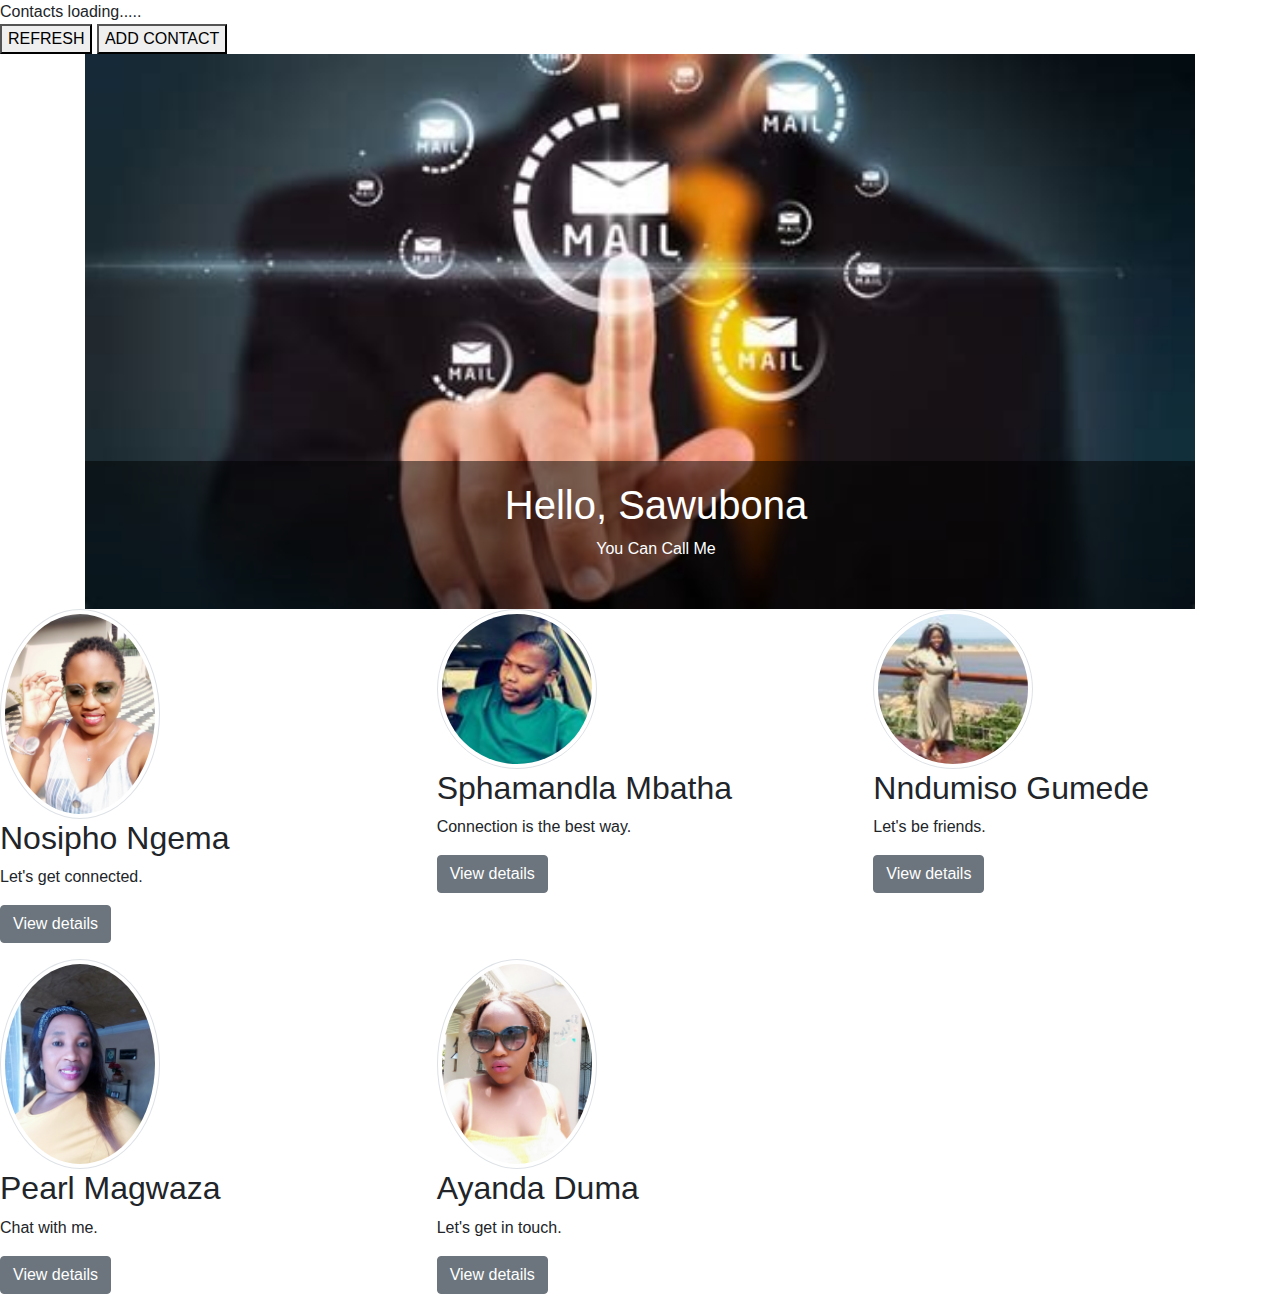
<file: index.html>
<html>
    <head>
       <meta charset="UTF-8">
       <meta name="viewport" content="width=device-width, initial-scale=1, shrink-to-fit=no">
       <title>Contact Book Plus</title>
       <link rel="stylesheet" href="css/bootstrap.min.css">
       <link rel="stylesheet" href="css/custom.css">
    </head>
    <body onload="fetchContacts()">
        <div id="carouselImg" class="carousel slide carouselImg" data-ride="carousel">
        <ol class="carousel-indicators">
            <li data-target="#carouselImg" data-slide-to="0"></li>
            <li data-target="#carouselImg" data-slide-to="1"></li>
            
        </ol>
        <div id="table">Contacts loading.....</div>
        <button id="refresh" type="button">REFRESH</button>
        <button id="addContact" type="button">ADD CONTACT</button>
            
        <div class="container team">
            <div class="carousel-inner">
            <div class="carousel-item active">
                <img src="images/th.jpg" class="d-block w-100" />
                <div class="carousel-caption">
                    <h1>Hello, Sawubona</h1>
                    <p>You Can Call Me</p>
                </div>
            </div>
            </div>
            <div class="carousel-item">
                <img src="images/th.jpg" class="d-block w-100" />
                <div class="carousel-caption">
                    <h1>Message box</h1>
                    <p>How Are You</p>
                </div>
            </div>
            </div>
            <div class="row">
                <div class="col-lg-4"> 
                    <img src="images/nocy.jpg" class="img-thumbnail rounded-circle" width="160"/>
                    <h2>Nosipho Ngema</h2>
                    <p>Let's get connected.</p>
                    <p><a href="#" class="btn btn-secondary" role="button">View details</a></p>
                </div>
                <div class="col-lg-4"> 
                    <img src="images/spha.jpg" class="img-thumbnail rounded-circle" width="160"/>
                    <h2>Sphamandla Mbatha</h2>
                    <p>Connection is the best way.</p>
                    <p><a href="#" class="btn btn-secondary" role="button">View details</a></p>
                </div>
                <div class="col-lg-4"> 
                    <img src="images/ndu.jpg" class="img-thumbnail rounded-circle" width="160"/>
                    <h2>Nndumiso Gumede</h2>
                    <p>Let's be friends.</p>
                    <p><a href="#" class="btn btn-secondary" role="button">View details</a></p>
                </div>
                <div class="col-lg-4"> 
                    <img src="images/pearl.jpg" class="img-thumbnail rounded-circle" width="160"/>
                    <h2>Pearl Magwaza</h2>
                    <p>Chat with me.</p>
                    <p><a href="#" class="btn btn-secondary" role="button">View details</a></p>
                </div>
                <div class="col-lg-4"> 
                    <img src="images/ayanda.jpg" class="img-thumbnail rounded-circle" width="160"/>
                    <h2>Ayanda Duma</h2>
                    <p>Let's get in touch.</p>
                    <p><a href="#" class="btn btn-secondary" role="button">View details</a></p>
                </div>
                </div>
        
        <script src="config.js"></script>
        <script>
            document.getElementById("refresh").addEventListener('click' , fetchContacts);
            document.getElementById("addContact").addEventListener('click' , addContact);
            
            function fetchContacts(){
                fetch(rootPath + "controller/get-contacts/")
                .then (function(response){
                    return response.json();
                })
                .then (function(data){
                    //displayOutput(data);
                   console.log(data);
                })
            }
            function displayOutput(data){
                output = "<table>";
                
                for(a in data){
                    output += `
                        <tr onclick="editContact(${data[a].id})">
                            <td><img src="${rootPath}controller/uploads/${data[a].avatar}"width="40"</td>
                            <td><h5>${data[a].firstname}</h5></td>
                            <td><h5>${data[a].lastname}</h5></td>
                 </tr>

                `
                }
                output += "</table>";
                document.getElementById("table").innerHTML = output;
            }
            function addContact(){
                window.open("add-contact.html" , "_self");
            }
            function editContact(id){
               window.open("edit-contact.html?id=" + id, "_self"); 
            }
        </script>
    </body>
</html>
</file>
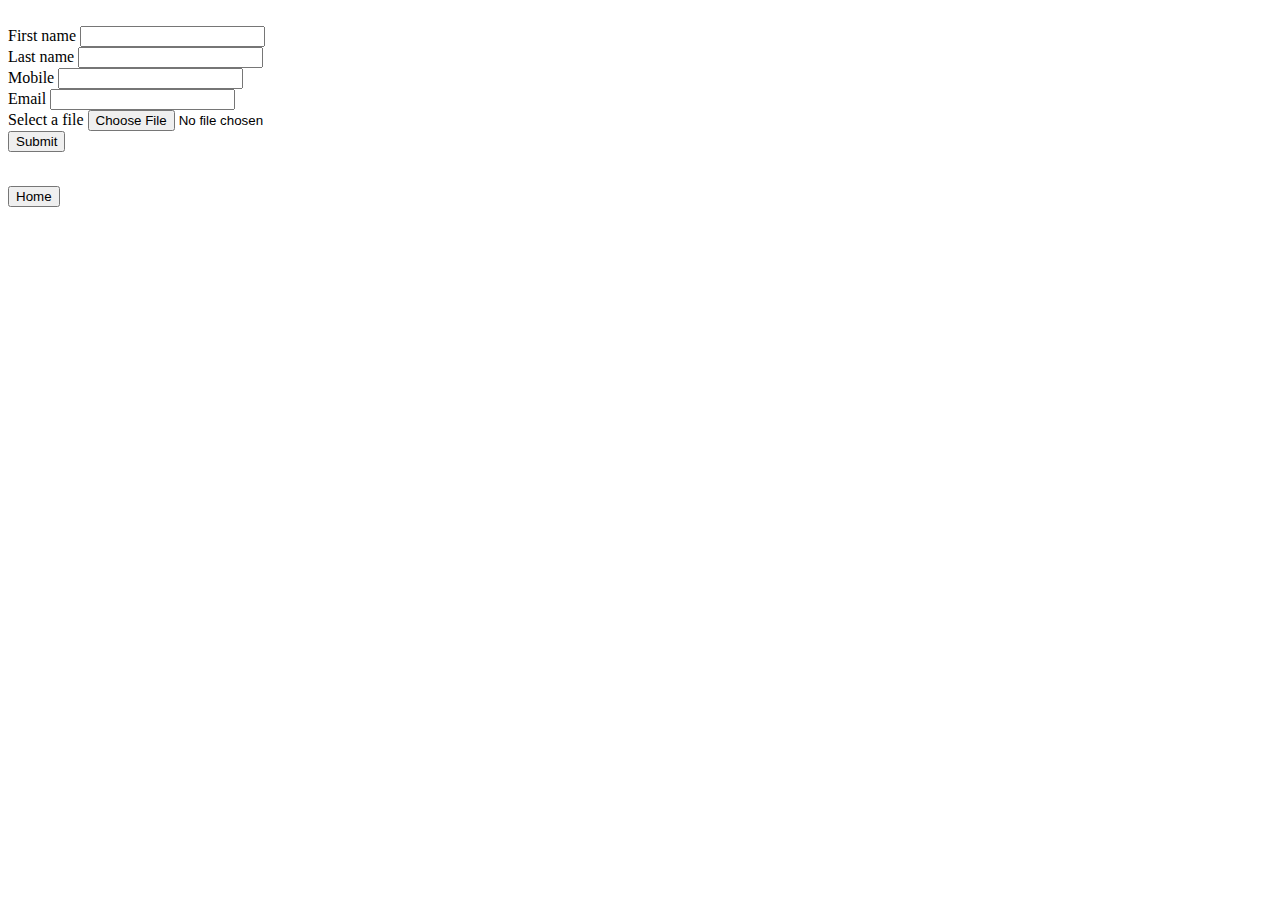
<file: add-contact.html>
<html>
<head>
    <meta charset="UTF-8">
    <title>Contact Book Plus</title>
    </head>
    <body>
    <br/>
        <form id="editForm">
            <label for="firstname">First name</label>
            <input type="text" name="firstname" id="firstname"><br/>
            <label for="lastname">Last name</label>
            <input type="text" name="lastname" id="lastname"><br/>
            <label for="mobile">Mobile</label>
            <input type="text" name="mobile" id="mobile"><br/>
            <label for="email">Email</label>
            <input type="text" name="email" id="email"><br/>
            <label for="avatar">Select a file</label>
            <input type="file" name="avatar" id="avatar"><br/>
            <button type="submit" id="submitForm">Submit</button>
            </form>
        <br/>
        <button id="homeLink" type="button">Home</button>
        
        <script src="config.js"></script>
        <script>
            
            document.getElementById("submitForm").addEventListener('click', submitForm);
            document.getElementById("homeLink").addEventListener('click' , homeLink);
            
        function submitForm(e){
            e.preventDefault();
            
            const form = new FormData(document.querySelector('#editForm'));
            form.append('apiKey' , apiKey);
            
            fetch(rootPath + 'controller/insert-contact/', {
                method: 'POST',
                headers: {'Accept': 'application/json, *.*'},
                body: form
            })
            .then (function(response){
                return response.text();
            })
            .then(function(data){
                if(data == "1"){
                    alert("contact added.");
                    homeLink();
                }else{
                    alert(data);
                    homeLink();
                }
            })
        }
            function homeLink(){
                window.open("index.html", "_self");
                
            }
        </script>
    </body> 
</html>
</file>
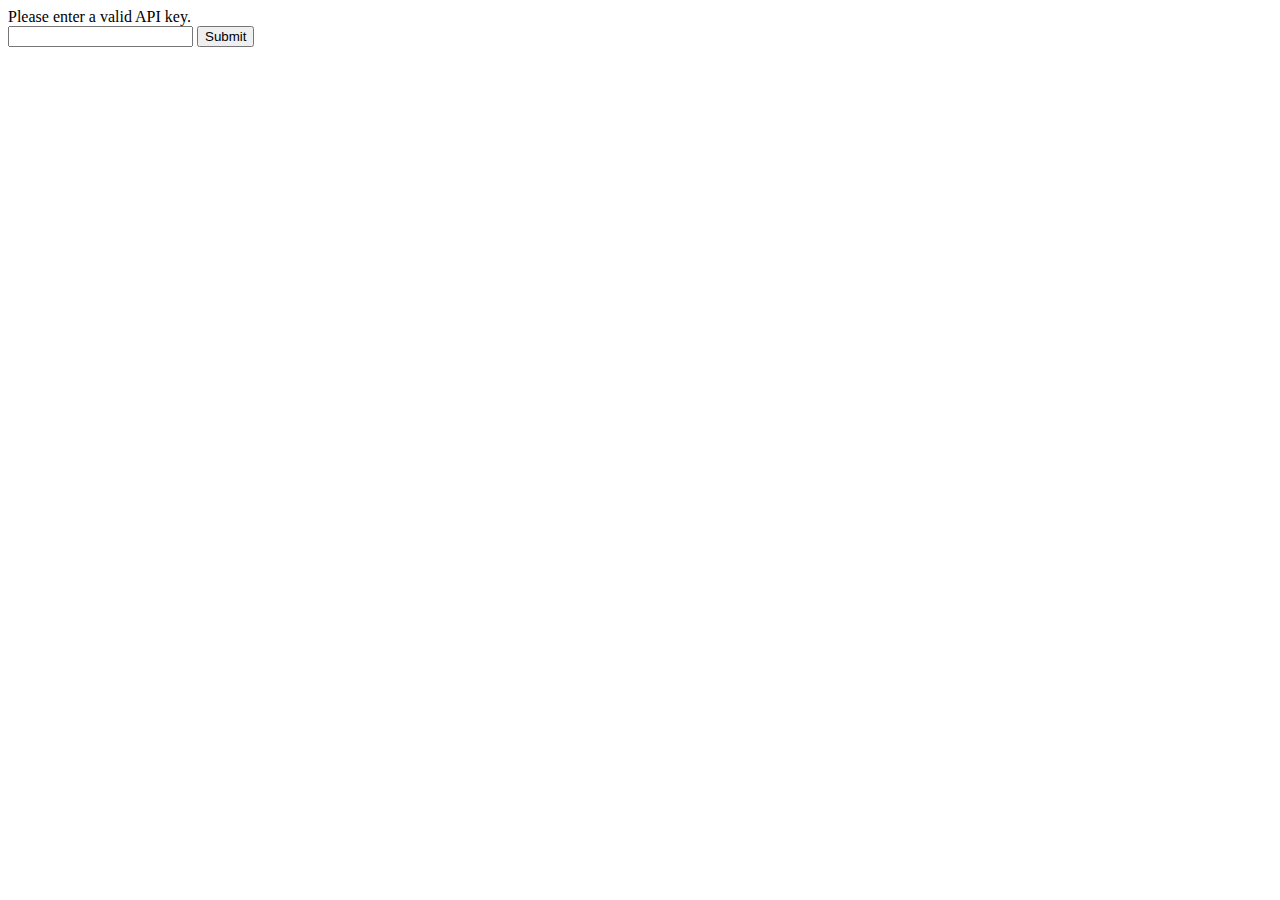
<file: enter-api-key.html>
<!DOCTYPE html>
<html>
    <head>
        <title>API Key</title>
        <meta charset="UTF-8">
        <meta name="viewport" content="width=device-width, initial-scale=1.0">
    </head>
    <body>
        <div>Please enter a valid API key.</div>
        <form>
            <input type="email" id="apiKey" name="nosiphongema55@gmail.com"/>
            <button id="submitApiKey">Submit</button>
        </form>

        
        <script>
            let rootPath = "https://mysite.itvarsity.org/api/ContactBook/";
            document.getElementById("submitApiKey").addEventListener('click', setApiKey);

            function setApiKey(e){
                e.preventDefault();
                
                apiKey = document.getElementById("apiKey").value;
                fetch(rootPath + "controller/api-key/?apiKey=" + apiKey)
                        .then(function (response) {
                            return response.text();
                        })
                        .then(function (data) {
                            
                            if (data == "1") {
                                localStorage.setItem("apiKey", apiKey);
                                window.open("index.html", "nosiphongema55@gmail.com");
                            } else {
                                alert(data + "Invalid API key entered!");
                            }
                        })
            }
        </script>
    </body>
</html>
</file>
<file: css/custom.css>
.carousel-caption{
    background-color: rgba(0, 0, 0, 0.5);
    width: 100%;
    left: 0;
    bottom: 0;
    padding-bottom: 2rem;
    padding-left: 2rem;
}

.team .col-lg-4 {
    padding-top: 3rem;
    margin-bottom: 1.5rem;
    text-align: center;
}

.section-divider{
    margin: 3rem;
}

.footer-section{
    padding-top: 3rem;
    padding-bottom: 3rem;
    color: #5a5a5a;
}

@media (min-width: 1200px) 
{
    .feature-heading {
        margin-top: 10rem;
    }
}

@media (max-width: 540px) 
{
    .carouselImg {
        display: none;
    }
    
    .team {
        margin-top: 2rem;
    }
}
</file>
